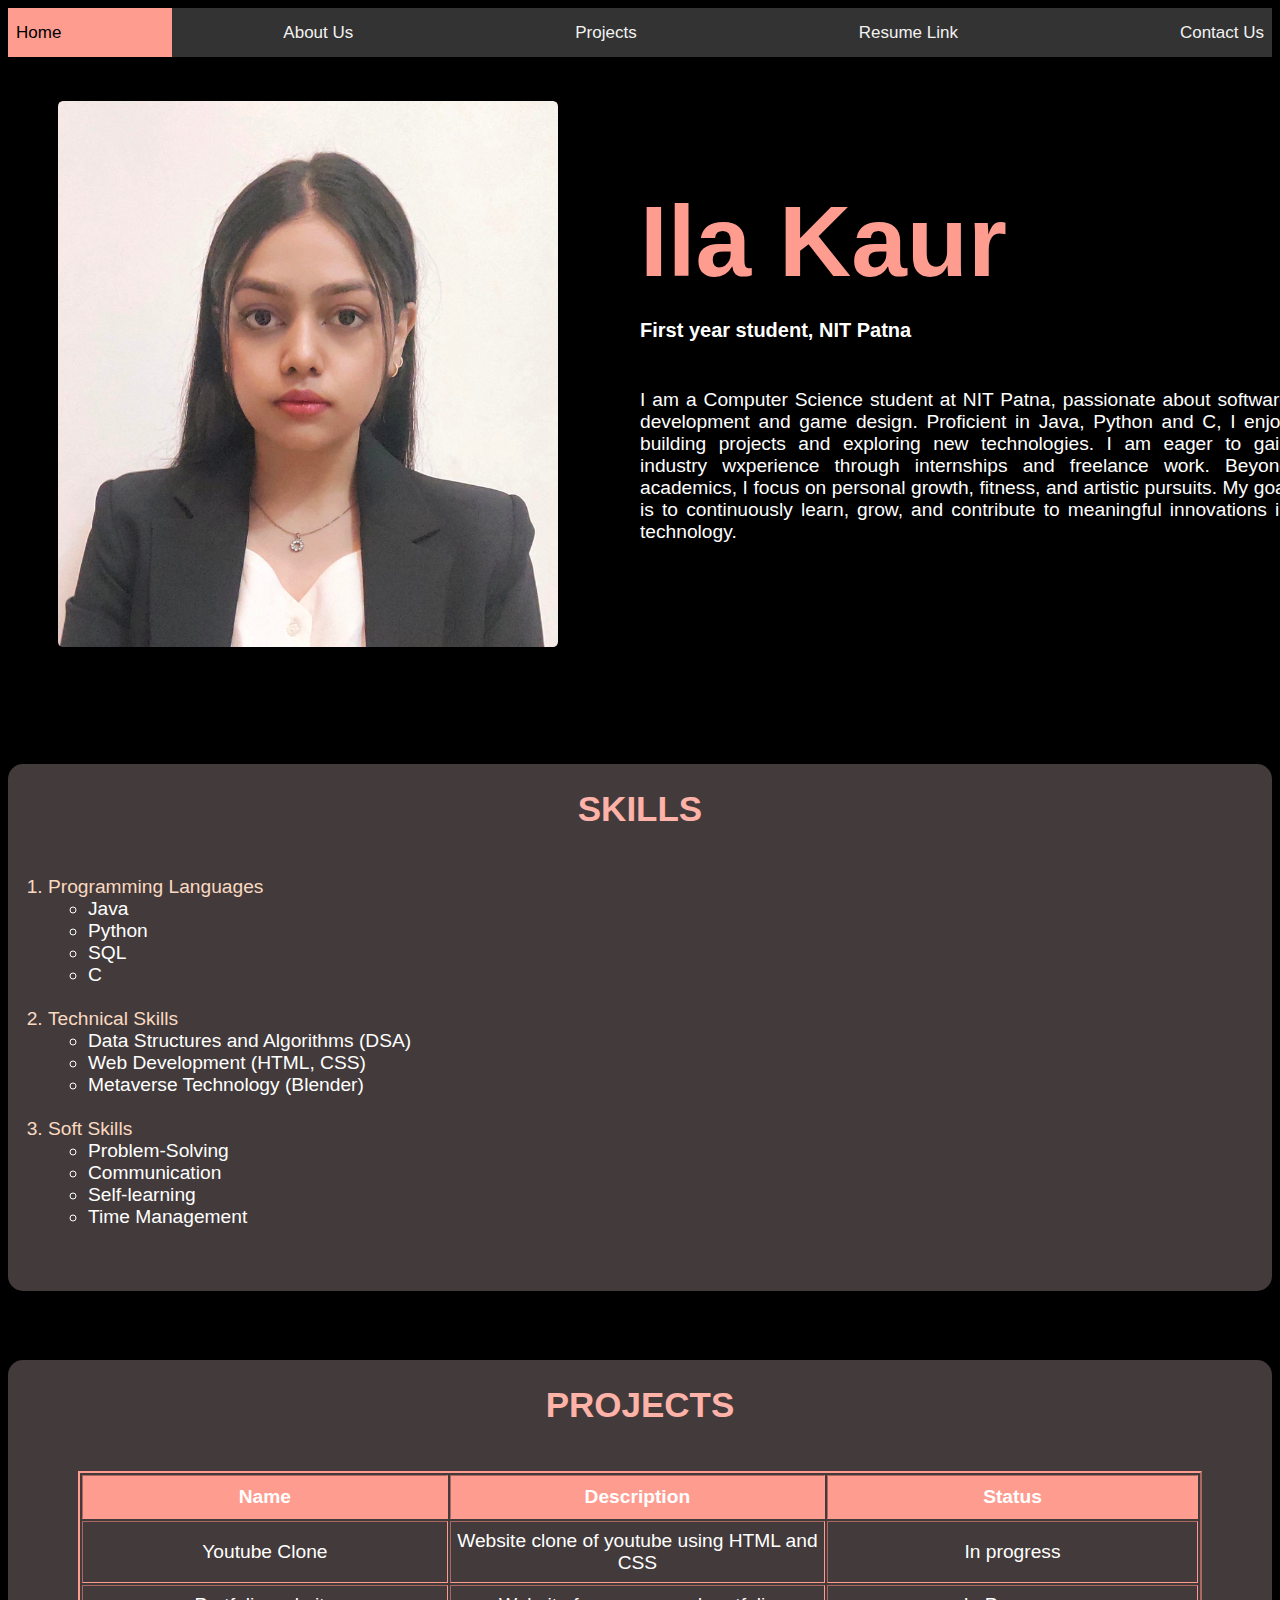
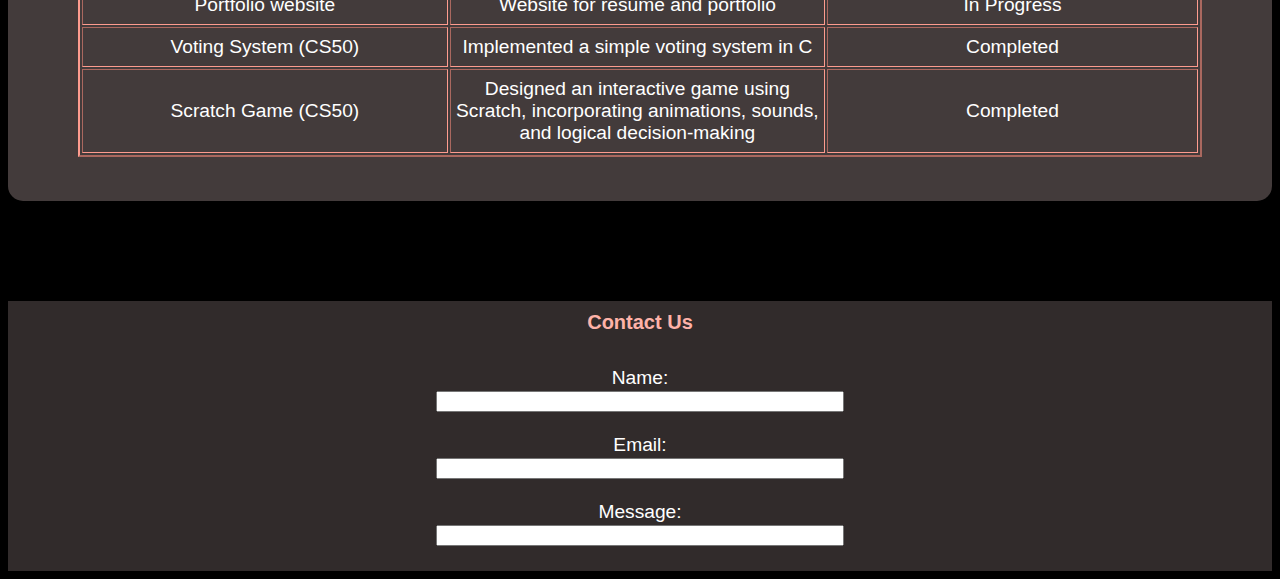
<file: index.html>
<!DOCTYPE html>
<html lang="en">
<head>
    <meta charset="UTF-8">
    <meta name="viewport" content="width=device-width, initial-scale=1.0">
    <title>Portfolio</title>
    <link rel="stylesheet" href="style.css">
    <style>
      table {
    display: flex;
    justify-content: center;
    margin-left: 70px;
    margin-right: 70px;
    border-color: #fe9c8f;
    }

    table td{
    width: 450px;
    padding-top: 8px;
    padding-bottom: 8px;
    }

    table th{
    padding-top: 10px;
    padding-bottom: 10px;
    background-color: #fe9c8f;
    }

    ol{
      color: #fad9c1 ;
    }
    ul {
      color: white;
    }
    </style>
</head>
<body>
    <header>
      <div class="topnav">
        <a class="active" href="#home">Home</a>
        <a href="#about">About Us</a>
        <a href="#project">Projects</a>
        <a href="#resume">Resume Link</a>
        <a href="#contact">Contact Us</a>
      </div>
    </header>
    <br><br>

    <div class="split">
    <div class="split-left">
        <div class="centered">
          <img src="profile.jpg" alt="Ila" width="500">
        </div>
    </div>
      
      <div class="split-right">
          <h2 style="font-size: 100px; color: #fe9c8f; margin-bottom: 0px;">Ila Kaur</h2>
          <h6 style="margin-top: 20px; font-size: 20px;">First year student, NIT Patna</h6>
          <p>I am a Computer Science student at NIT Patna, passionate about software development and game design. Proficient in Java, Python and C, I enjoy building projects and exploring new technologies. I am eager to gain industry wxperience through internships and freelance work. Beyond academics, I focus on personal growth, fitness, and artistic pursuits. My goal is to continuously learn, grow, and contribute to meaningful innovations in technology.</p>
      </div>

    </div>

      <br><br><br>
      <div class="skills">
      <h4 style="font-size: 35px; text-align: center; color: #feb2a8; padding-top: 25px;">SKILLS</h4>
      <ol>
        <li>Programming Languages
          <ul>
            <li>Java</li>
            <li>Python</li>
            <li>SQL</li>
            <li>C</li>
          </ul>
        </li>
        <br>
        <li>Technical Skills
          <ul>
            <li>Data Structures and Algorithms (DSA)</li>
            <li>Web Development (HTML, CSS)</li>
            <li>Metaverse Technology (Blender)</li>
          </ul>
        </li>
        <br>
        <li>Soft Skills
          <ul>
            <li>Problem-Solving</li>
            <li>Communication</li>
            <li>Self-learning</li>
            <li>Time Management</li>
          </ul>
        </li>
      </ol><br><br>
    </div>
      <br>
    <div class="projects">
      <h4 style="font-size: 35px; text-align: center; color: #feb2a8; padding-top: 25px;">PROJECTS</h4>
      <table border="2">
        <tr>
          <th>Name</th>
          <th>Description</th>
          <th>Status</th>
        </tr>
        <tr>
          <td>Youtube Clone</td>
          <td>Website clone of youtube using HTML and CSS</td>
          <td>In progress</td>
        </tr>
        <tr>
          <td>Portfolio website</td>
          <td>Website for resume and portfolio</td>
          <td>In Progress</td>
        </tr>
        <tr>
          <td>Voting System (CS50)</td>
          <td>Implemented a simple voting system in C</td>
          <td>Completed</td>
        </tr>
        <tr>
          <td>Scratch Game (CS50)</td>
          <td>Designed an interactive game using Scratch, incorporating animations, sounds, and logical decision-making</td>
          <td>Completed</td>
        </tr>
      </table><br><br>
    </div>
    <br><br><br>
      <footer>
        <h5 style="color:#feb2a8; padding-top: 10px; font-size: 20px;">Contact Us</h5>
        <form>
            <label for="name">Name:</label><br>
            <input type="text" id="name" name="name" style="width: 400px"><br><br>
            <label for="email">Email:</label><br>
            <input type="text" id="email" name="email" style="width: 400px"><br><br>
            <label for="message">Message:</label><br>
            <input type="text" id="message" name="message" style="width: 400px"><br>
          </form>
      </footer>
</body>
</html>
</file>
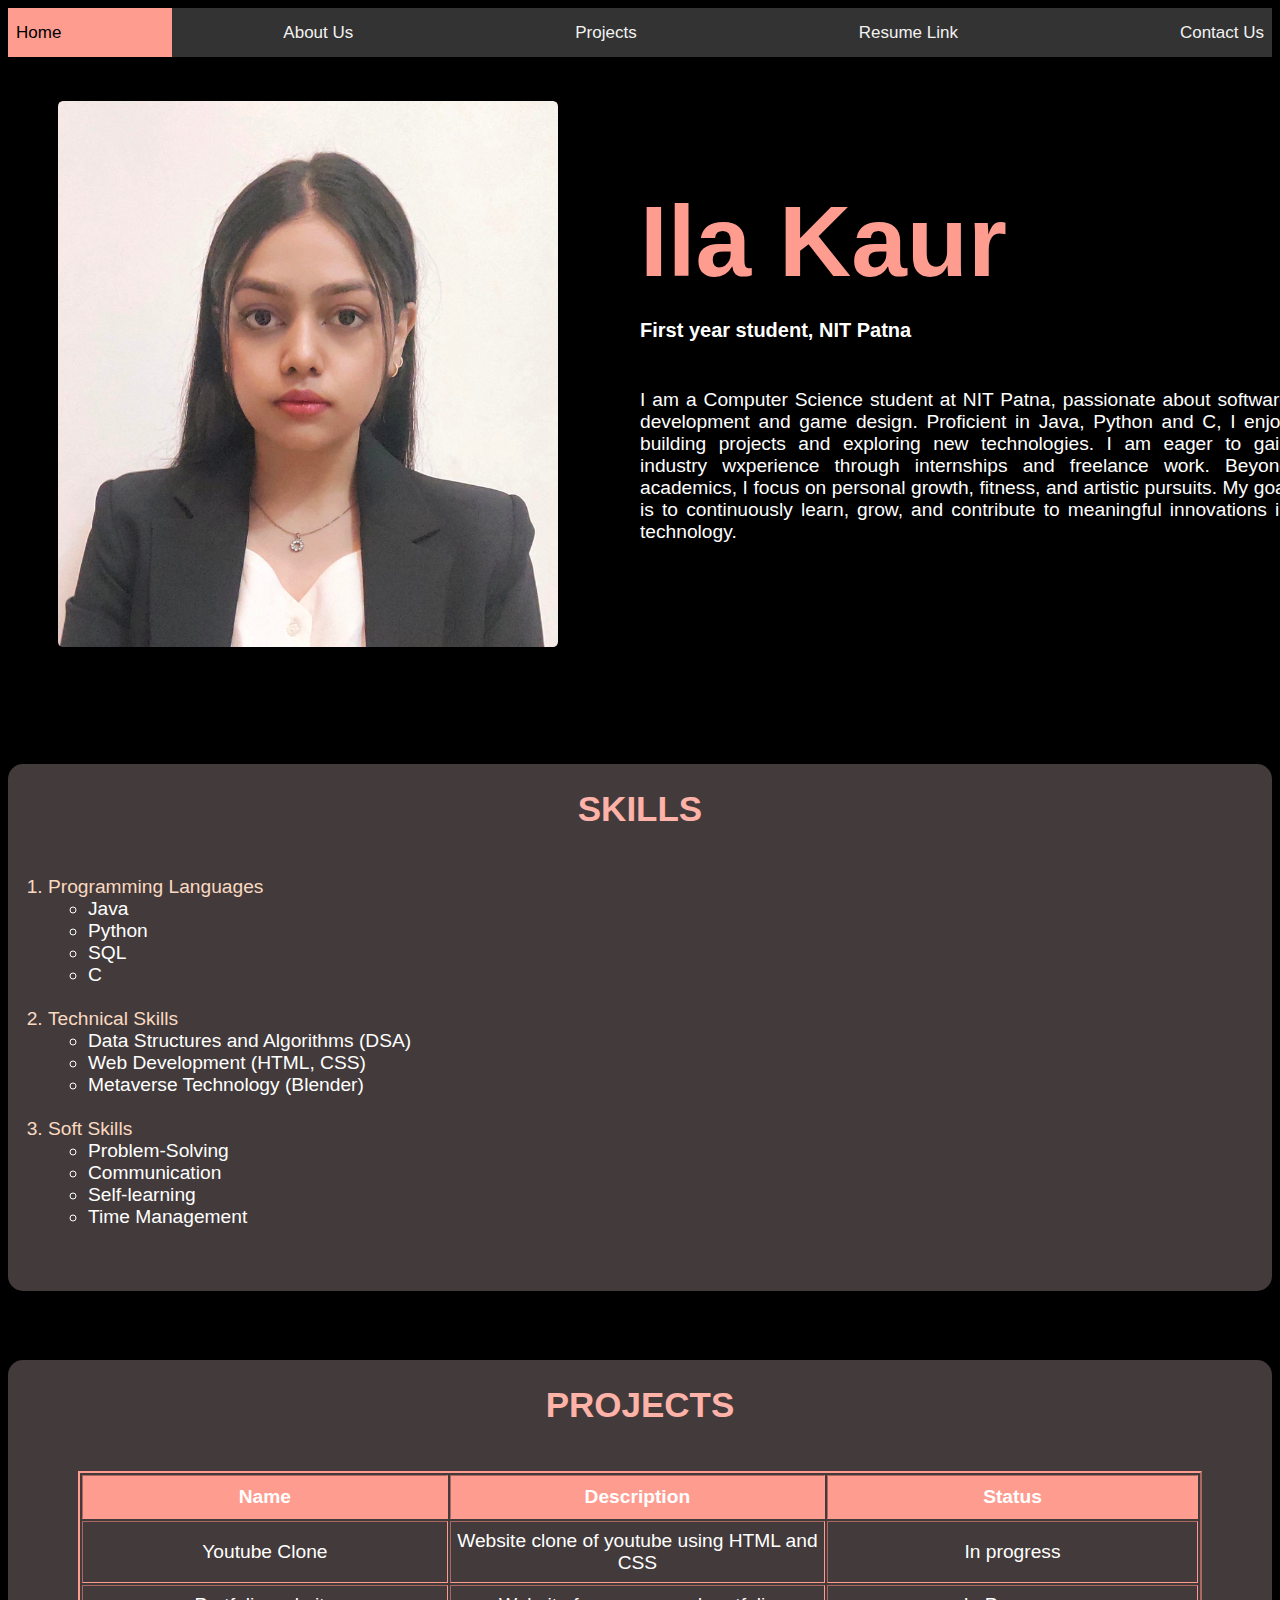
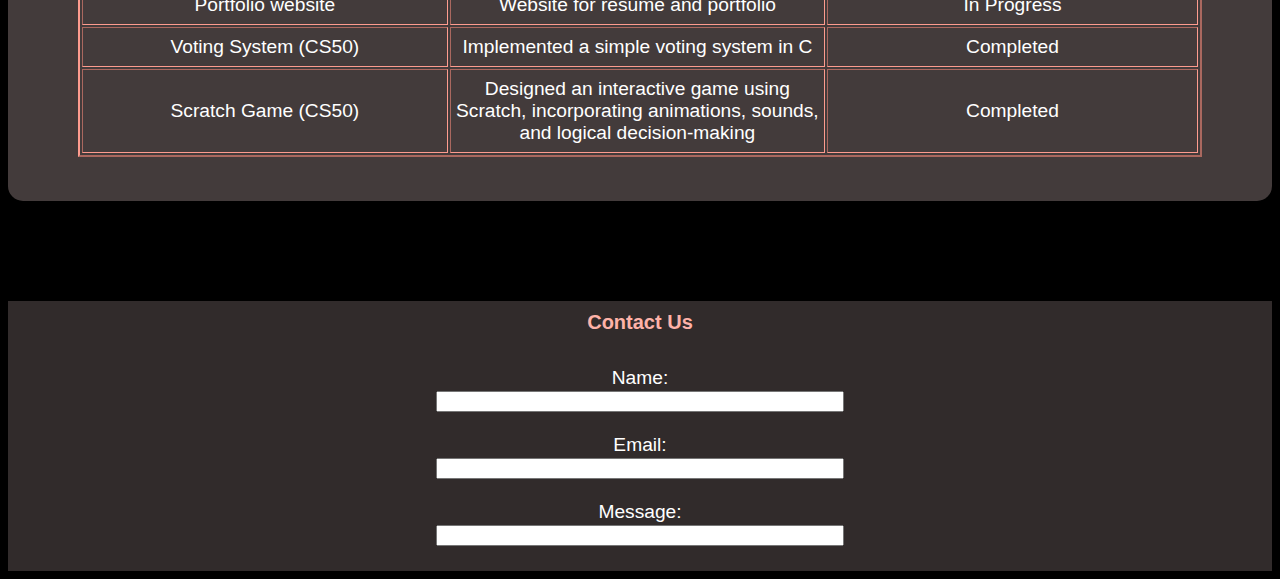
<file: website.html>
<!DOCTYPE html>
<html lang="en">
<head>
    <meta charset="UTF-8">
    <meta name="viewport" content="width=device-width, initial-scale=1.0">
    <title>Portfolio</title>
    <link rel="stylesheet" href="style.css">
    <style>
      table {
    display: flex;
    justify-content: center;
    margin-left: 70px;
    margin-right: 70px;
    border-color: #fe9c8f;
    }

    table td{
    width: 450px;
    padding-top: 8px;
    padding-bottom: 8px;
    }

    table th{
    padding-top: 10px;
    padding-bottom: 10px;
    background-color: #fe9c8f;
    }

    ol{
      color: #fad9c1 ;
    }
    ul {
      color: white;
    }
    </style>
</head>
<body>
    <header>
      <div class="topnav">
        <a class="active" href="#home">Home</a>
        <a href="#about">About Us</a>
        <a href="#project">Projects</a>
        <a href="#resume">Resume Link</a>
        <a href="#contact">Contact Us</a>
      </div>
    </header>
    <br><br>

    <div class="split">
    <div class="split-left">
        <div class="centered">
          <img src="profile.jpg" alt="Ila" width="500">
        </div>
    </div>
      
      <div class="split-right">
          <h2 style="font-size: 100px; color: #fe9c8f; margin-bottom: 0px;">Ila Kaur</h2>
          <h6 style="margin-top: 20px; font-size: 20px;">First year student, NIT Patna</h6>
          <p>I am a Computer Science student at NIT Patna, passionate about software development and game design. Proficient in Java, Python and C, I enjoy building projects and exploring new technologies. I am eager to gain industry wxperience through internships and freelance work. Beyond academics, I focus on personal growth, fitness, and artistic pursuits. My goal is to continuously learn, grow, and contribute to meaningful innovations in technology.</p>
      </div>

    </div>

      <br><br><br>
      <div class="skills">
      <h4 style="font-size: 35px; text-align: center; color: #feb2a8; padding-top: 25px;">SKILLS</h4>
      <ol>
        <li>Programming Languages
          <ul>
            <li>Java</li>
            <li>Python</li>
            <li>SQL</li>
            <li>C</li>
          </ul>
        </li>
        <br>
        <li>Technical Skills
          <ul>
            <li>Data Structures and Algorithms (DSA)</li>
            <li>Web Development (HTML, CSS)</li>
            <li>Metaverse Technology (Blender)</li>
          </ul>
        </li>
        <br>
        <li>Soft Skills
          <ul>
            <li>Problem-Solving</li>
            <li>Communication</li>
            <li>Self-learning</li>
            <li>Time Management</li>
          </ul>
        </li>
      </ol><br><br>
    </div>
      <br>
    <div class="projects">
      <h4 style="font-size: 35px; text-align: center; color: #feb2a8; padding-top: 25px;">PROJECTS</h4>
      <table border="2">
        <tr>
          <th>Name</th>
          <th>Description</th>
          <th>Status</th>
        </tr>
        <tr>
          <td>Youtube Clone</td>
          <td>Website clone of youtube using HTML and CSS</td>
          <td>In progress</td>
        </tr>
        <tr>
          <td>Portfolio website</td>
          <td>Website for resume and portfolio</td>
          <td>In Progress</td>
        </tr>
        <tr>
          <td>Voting System (CS50)</td>
          <td>Implemented a simple voting system in C</td>
          <td>Completed</td>
        </tr>
        <tr>
          <td>Scratch Game (CS50)</td>
          <td>Designed an interactive game using Scratch, incorporating animations, sounds, and logical decision-making</td>
          <td>Completed</td>
        </tr>
      </table><br><br>
    </div>
    <br><br><br>
      <footer>
        <h5 style="color:#feb2a8; padding-top: 10px; font-size: 20px;">Contact Us</h5>
        <form>
            <label for="name">Name:</label><br>
            <input type="text" id="name" name="name" style="width: 400px"><br><br>
            <label for="email">Email:</label><br>
            <input type="text" id="email" name="email" style="width: 400px"><br><br>
            <label for="message">Message:</label><br>
            <input type="text" id="message" name="message" style="width: 400px"><br>
          </form>
      </footer>
</body>
</html>
</file>
<file: style.css>
body {
    font-family: Verdana, Geneva, Tahoma, sans-serif;
    color: white;
    background: #000000;
    font-size: larger;
}

img {
    border-radius: 1%;
    margin-left: 50px;
}

.topnav {
    background-color: #333;
    overflow: hidden;
    display: flex;
    justify-content: center;
    white-space: nowrap;
  }
  
  .topnav a {
    float: left;
    color: #f2f2f2;
    text-align: center;
    text-decoration: none;
    padding: 14px 16px;
    font-size: 17px;
    padding-left: 111px;
    padding-right: 111px;
    padding-top: 15px;
  }
  
  .topnav a:hover {
    background-color:#fad9c1;
    color: black;
  }
  
  .topnav a.active {
    background-color:#fe9c8f ;
    color: rgb(0, 0, 0);
  }

  header {
    margin: 0px;
  }

.split {
    display: flex;
}

.split-left, .split-right {
    flex:1;
}

.split-right {
    height: 300px;
    width: 50px;
}    

p {
    width: 650px;
    text-align: justify;
}

.skills, .projects {
    background-color: #433b3b;
    border-radius: 15px;
}

.projects {
    text-align: center;
    
}

footer {
    background-color: #312b2b;
    text-align: center;
    padding-bottom: 25px;
}
</file>
